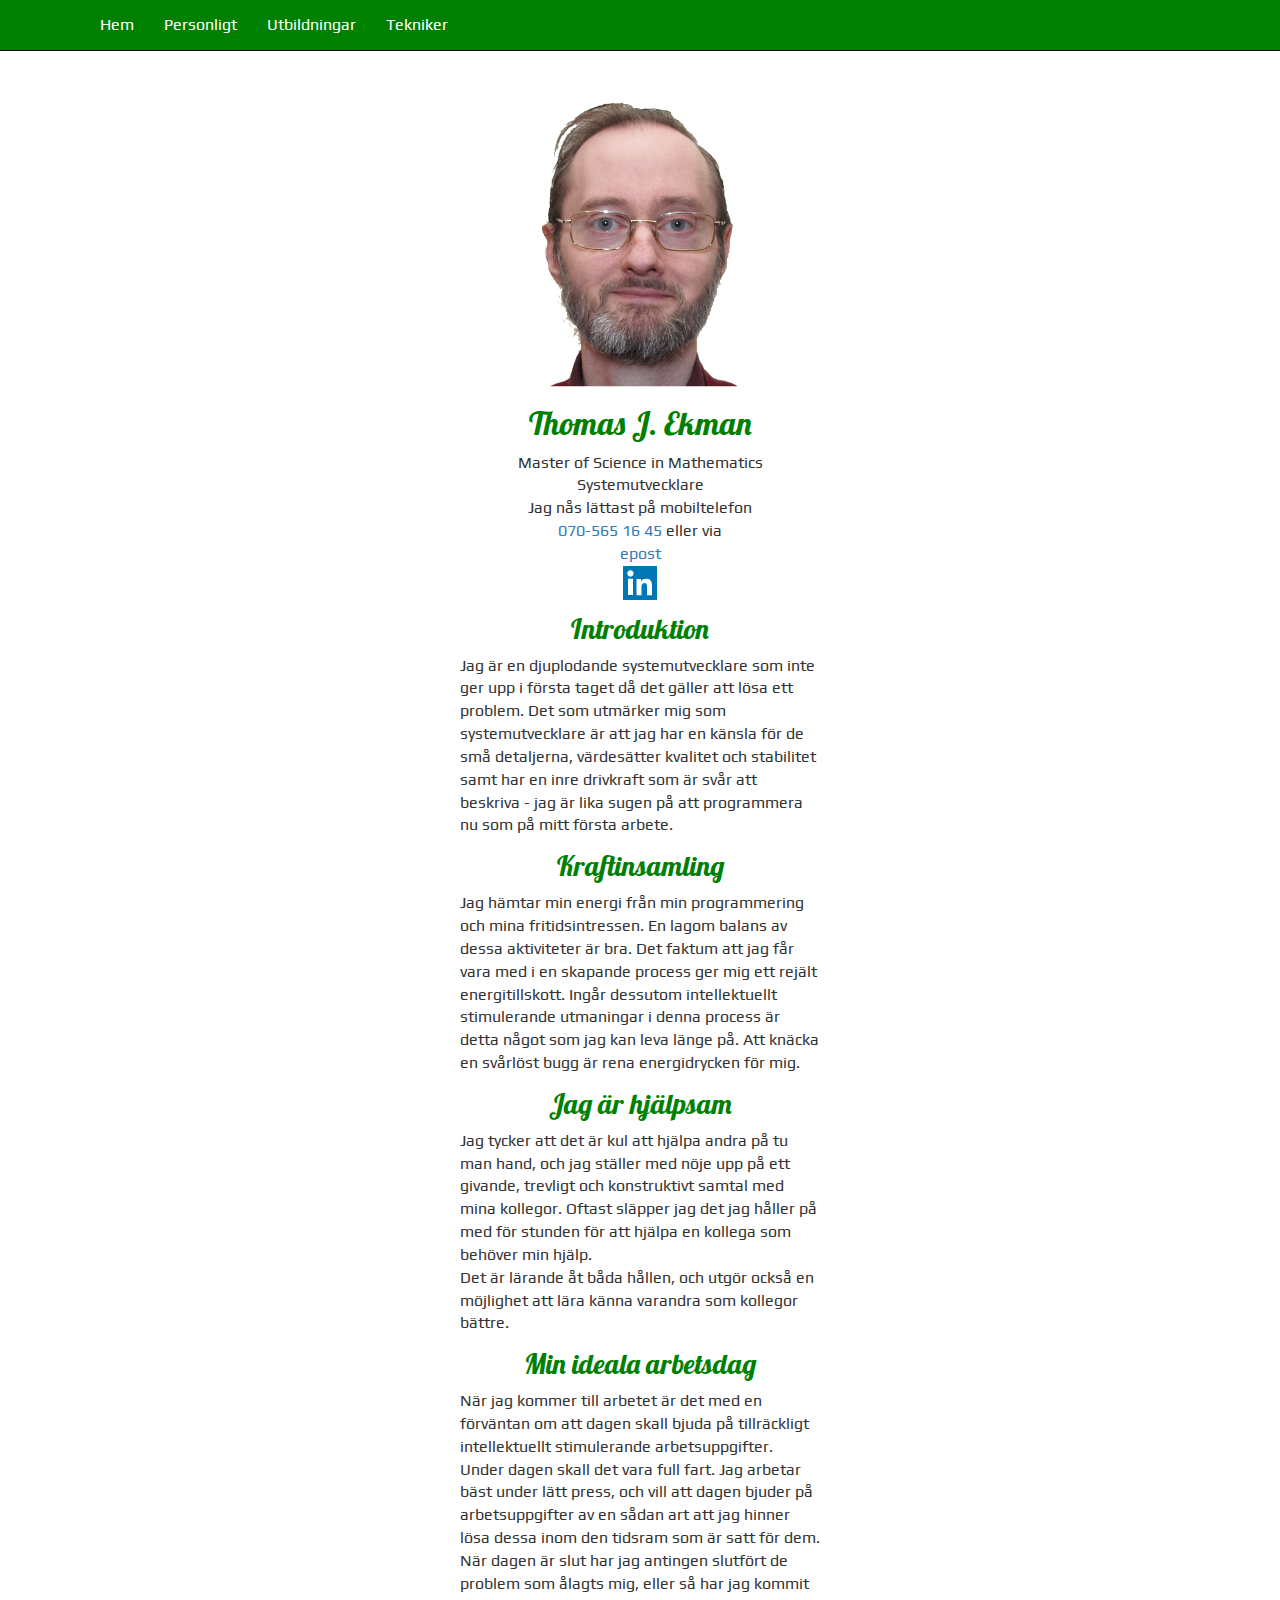
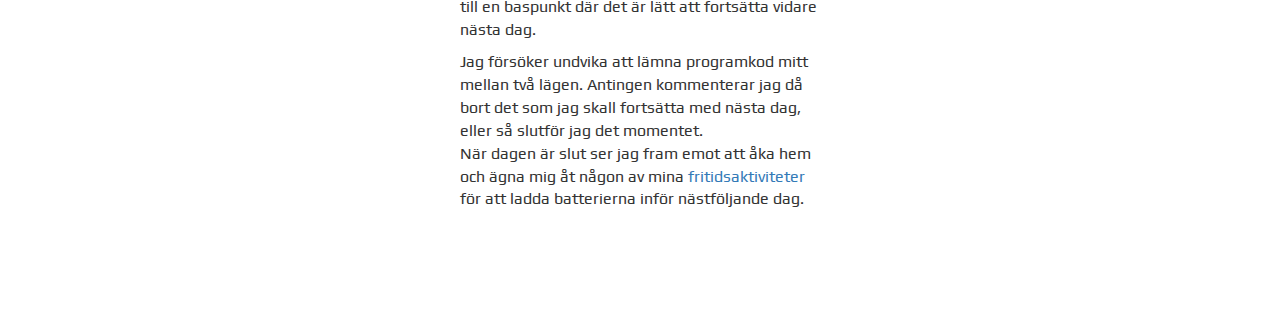
<file: index.html>
﻿<!doctype html>
<html lang="sv">
<head>
    <!-- Global site tag (gtag.js) - Google Analytics -->
    <script async src="https://www.googletagmanager.com/gtag/js?id=UA-60939522-1"></script>
    <script>
        window.dataLayer = window.dataLayer || [];
        function gtag() { dataLayer.push(arguments); }
        gtag('js', new Date());

        gtag('config', 'UA-60939522-1');
    </script>
    <meta charset="utf-8" />
    <meta name="viewport" content="width=device-width, initial-scale=1, shrink-to-fit=no" />
    <meta name="description" content="Med denna hemsida vill jag visa upp min professionella och privata sida utan att gå alltför djupt." />
    <meta name="keywords" content="systemutvecklare, utvecklare, databasprogrammerare, software developer, developer" />
    <meta name="robots" content="index, follow" />
    <meta name="revisit-after" content="1 month" />
    <meta name="author" content="Thomas J. Ekman" />
    <link rel="Shortcut Icon" href="./favicon.ico" type="image/x-icon" />
    <link rel="stylesheet" href="https://maxcdn.bootstrapcdn.com/bootstrap/3.3.7/css/bootstrap.min.css" />
    <script src="https://ajax.googleapis.com/ajax/libs/jquery/3.3.1/jquery.min.js"></script>
    <script src="https://maxcdn.bootstrapcdn.com/bootstrap/3.3.7/js/bootstrap.min.js"></script>
    <link href="https://fonts.googleapis.com/css?family=Lobster" rel="stylesheet">
    <link href="https://fonts.googleapis.com/css?family=Play" rel="stylesheet">
    <link rel="stylesheet" href="./css/styles.css" />
    <title>Thomas J. Ekman - systemutvecklare med sinne för algoritmer</title>
</head>
<body>

    <nav class="navbar navbar-inverse navbar-fixed-top">
        <div class="container">
            <div class="navbar-header">
                <button type="button" class="navbar-toggle" data-toggle="collapse" data-target="#menu">
                    <span class="icon-bar"></span>
                    <span class="icon-bar"></span>
                    <span class="icon-bar"></span>
                </button>
                <a class="navbar-brand" href="#"></a>
            </div>
            <div class="collapse navbar-collapse" id="menu">
                <ul class="nav navbar-nav">
                    <li><a href="index.html">Hem</a></li>
                    <li><a href="personal.html">Personligt</a></li>
                    <li><a href="education.html">Utbildningar</a></li>
                    <li><a href="techniques.html">Tekniker</a></li>
                </ul>
            </div>
        </div>
    </nav>

    <div class="container" style="margin-top:50px">
        <div class="row">
            <div class="col-sm-4"></div>
            <div class="col-sm-4 text-center">
                <img src="img/thomas.png" id="selfie" alt="Självporträtt" />
            </div>
            <div class="col-sm-4"></div>
        </div>
        <div class="row">
            <div class="col-sm-4"></div>
            <div class="col-sm-4 text-center">
                <h1>Thomas J. Ekman</h1>
                Master of Science in Mathematics<br />
                Systemutvecklare<br />
                Jag nås lättast på mobiltelefon<br />
                <a href="&#116;&#101;&#108;&#58;0705651645">070-565 16 45</a> eller via<br />
                <a href="&#109;&#97;&#105;&#108;&#116;&#111;&#58;&#116;&#104;&#101;&#107;&#64;&#116;&#104;&#111;&#109;&#97;&#115;&#45;&#106;&#45;&#101;&#107;&#109;&#97;&#110;&#46;&#110;&#101;&#116;">epost</a><br />
                <a href="https://se.linkedin.com/in/thomasjekman" target="_blank"><img src="img/LinkedIn.png" alt="LinkedIn-knapp" /></a>
            </div>
            <div class="col-sm-4"></div>
        </div>
        <div class="row">
            <div class="col-sm-4"></div>
            <div class="col-sm-4">
                <h2 class="text-center">Introduktion</h2>
                Jag är en djuplodande systemutvecklare som inte ger upp i första
                taget då det gäller att lösa ett problem.

                Det som utmärker mig som systemutvecklare är att jag har en känsla
                för de små detaljerna, värdesätter kvalitet och stabilitet samt har en inre drivkraft
                som är svår att beskriva - jag är lika sugen på att programmera nu som på mitt första arbete.

                <h2 class="text-center">Kraftinsamling</h2>
                Jag hämtar min energi från min programmering och mina fritidsintressen.
                En lagom balans av dessa aktiviteter är bra.
                Det faktum att jag får vara med i en skapande process ger mig ett rejält energitillskott.
                Ingår dessutom intellektuellt stimulerande utmaningar
                i denna process är detta något som jag kan leva länge på.
                Att knäcka en svårlöst bugg är rena energidrycken för mig.

                <h2 class="text-center">Jag är hjälpsam</h2>
                Jag tycker att det är kul att hjälpa andra på tu man hand, och
                jag ställer med nöje upp på ett givande, trevligt och konstruktivt
                samtal med mina kollegor. Oftast släpper jag det jag håller på med för
                stunden för att hjälpa en kollega som behöver min hjälp.<br />
                Det är lärande åt båda hållen, och utgör också en möjlighet
                att lära känna varandra som kollegor bättre.

                <h2 class="text-center">Min ideala arbetsdag</h2>
                <p>
                    När jag kommer till arbetet är det med en förväntan om att
                    dagen skall bjuda på tillräckligt intellektuellt stimulerande arbetsuppgifter.<br />
                    Under dagen skall det vara full fart. Jag arbetar bäst under lätt press, och
                    vill att dagen bjuder på arbetsuppgifter av en sådan art att
                    jag hinner lösa dessa inom den tidsram som är satt för dem.<br />
                    När dagen är slut har jag antingen slutfört de problem som ålagts mig,
                    eller så har jag kommit till en baspunkt där det är lätt att fortsätta vidare
                    nästa dag.
                </p>
                <p>
                    Jag försöker undvika att lämna programkod mitt mellan två lägen.
                    Antingen kommenterar jag då bort det som jag skall fortsätta med nästa dag,
                    eller så slutför jag det momentet.<br />
                    När dagen är slut ser jag fram emot att åka hem och ägna mig åt någon av mina <a href="personal.html#private">fritidsaktiviteter</a>
                    för att ladda batterierna inför nästföljande dag.
                </p>
            </div>
            <div class="col-sm-4"></div>
        </div>
    </div>
    <br /><br /><br /><br /><br />
</body>
</html>
</file>
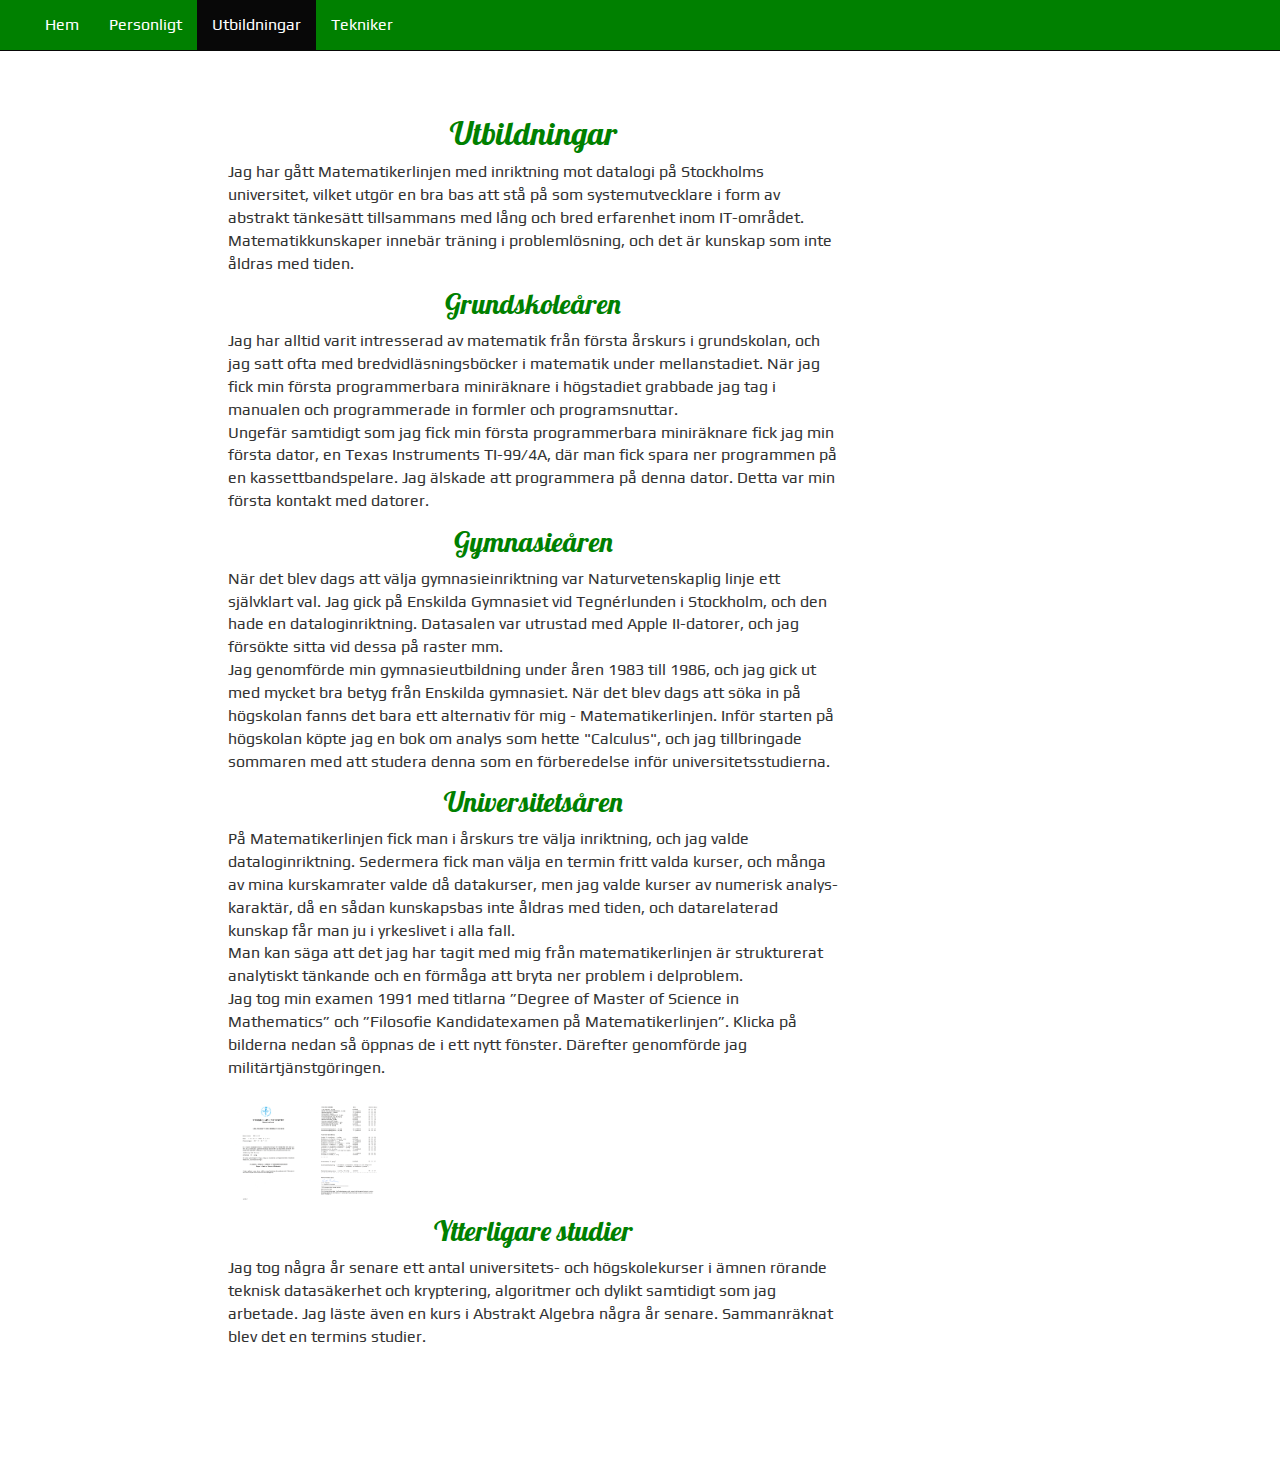
<file: education.html>
﻿<!doctype html>
<html lang="sv">
<head>
    <!-- Global site tag (gtag.js) - Google Analytics -->
    <script async src="https://www.googletagmanager.com/gtag/js?id=UA-60939522-1"></script>
    <script>
        window.dataLayer = window.dataLayer || [];
        function gtag() { dataLayer.push(arguments); }
        gtag('js', new Date());

        gtag('config', 'UA-60939522-1');
    </script>
    <meta charset="utf-8" />
    <meta name="viewport" content="width=device-width, initial-scale=1, shrink-to-fit=no" />
    <meta name="description" content="Här beskriver jag min utbildning från grundskolan till och med universitet." />
    <meta name="keywords" content="Thomas Ekman, Thomas J. Ekman, Master of Science i matematik, studiemotiverad, Enskilda Gymnasiet, Stockholms universitet, KTH" />
    <meta name="robots" content="index, follow" />
    <meta name="author" content="Thomas J. Ekman" />
    <link rel="Shortcut Icon" href="./favicon.ico" type="image/x-icon" />
    <link rel="stylesheet" href="https://maxcdn.bootstrapcdn.com/bootstrap/3.3.7/css/bootstrap.min.css" />
    <script src="https://ajax.googleapis.com/ajax/libs/jquery/3.3.1/jquery.min.js"></script>
    <script src="https://maxcdn.bootstrapcdn.com/bootstrap/3.3.7/js/bootstrap.min.js"></script>
    <link href="https://fonts.googleapis.com/css?family=Lobster|Play" rel="stylesheet">
    <link rel="stylesheet" href="./css/styles.css" />
    <title>Thomas J. Ekman - min utbildning</title>
</head>
<body>
    <nav class="navbar navbar-inverse navbar-fixed-top">
        <div class="container-fluid">
            <div class="navbar-header">
                <button type="button" class="navbar-toggle" data-toggle="collapse" data-target="#menu">
                    <span class="icon-bar"></span>
                    <span class="icon-bar"></span>
                    <span class="icon-bar"></span>
                </button>
                <a class="navbar-brand" href="#"></a>
            </div>
            <div class="collapse navbar-collapse" id="menu">
                <ul class="nav navbar-nav">
                    <li><a href="index.html">Hem</a></li>
                    <li><a href="personal.html">Personligt</a></li>
                    <li class="active"><a href="education.html">Utbildningar</a></li>
                    <li><a href="techniques.html">Tekniker</a></li>
                </ul>
            </div>
        </div>
    </nav>
    <div class="container-fluid">
        <div class="row">
            <div class="col-sm-2"></div>
            <div class="col-sm-6">
                <a class="nav-link" id="education"></a><h1 class="text-center">Utbildningar</h1>
                Jag har gått Matematikerlinjen med inriktning mot datalogi på Stockholms universitet,
                vilket utgör en bra bas att stå på som systemutvecklare i form av
                abstrakt tänkesätt tillsammans med lång och bred erfarenhet inom IT-området.
                Matematikkunskaper innebär träning i problemlösning, och det är kunskap som inte åldras med tiden.

                <h2 class="text-center">Grundskoleåren</h2>
                Jag har alltid varit intresserad av matematik från första årskurs i grundskolan,
                och jag satt ofta med bredvidläsningsböcker i matematik under mellanstadiet.
                När jag fick min första programmerbara miniräknare i högstadiet grabbade jag tag i manualen
                och programmerade in formler och programsnuttar.<br />
                Ungefär samtidigt som jag fick min första programmerbara miniräknare fick jag min första dator,
                en Texas Instruments TI-99/4A, där man fick spara ner programmen på en kassettbandspelare.
                Jag älskade att programmera på denna dator. Detta var min första kontakt med datorer.

                <h2 class="text-center">Gymnasieåren</h2>
                När det blev dags att välja gymnasieinriktning var Naturvetenskaplig linje ett självklart val.
                Jag gick på Enskilda Gymnasiet vid Tegnérlunden i Stockholm, och den hade en dataloginriktning.
                Datasalen var utrustad med Apple II-datorer, och jag försökte sitta vid dessa på raster mm.<br />
                Jag genomförde min gymnasieutbildning under åren 1983 till 1986, och jag gick ut med mycket bra betyg
                från Enskilda gymnasiet. När det blev dags att söka in på högskolan fanns det bara ett
                alternativ för mig - Matematikerlinjen.
                Inför starten på högskolan köpte jag en bok om analys som hette "Calculus", och jag tillbringade sommaren
                med att studera denna som en förberedelse inför universitetsstudierna.

                <h2 class="text-center">Universitetsåren</h2>
                På Matematikerlinjen fick man i årskurs tre välja inriktning, och jag valde dataloginriktning.
                Sedermera fick man välja en termin fritt valda kurser, och många av mina kurskamrater valde då datakurser,
                men jag valde kurser av numerisk analys-karaktär, då en sådan kunskapsbas inte åldras med tiden, och
                datarelaterad kunskap får man ju i yrkeslivet i alla fall.<br />
                Man kan säga att det jag har tagit med mig från
                matematikerlinjen är strukturerat analytiskt tänkande och en förmåga att bryta ner problem i delproblem.<br />
                Jag tog min examen 1991 med titlarna ”Degree of Master of Science in Mathematics” och
                ”Filosofie Kandidatexamen på Matematikerlinjen”. Klicka på bilderna nedan så öppnas de i ett nytt fönster.
                Därefter genomförde jag militärtjänstgöringen.<br /> <br />
                <a href="doc/examen-su1.png" target="_blank"><img src="doc/examen-su1.png" height="100" alt="Första sidan av universitetsbetyget" /></a>&nbsp;
                <a href="doc/examen-su2.png" target="_blank"><img src="doc/examen-su2.png" height="100" alt="Andra sidan av universitetsbetyget" /></a>

                <h2 class="text-center">Ytterligare studier</h2>
                Jag tog några år senare ett antal universitets- och högskolekurser i ämnen rörande teknisk datasäkerhet och kryptering,
                algoritmer och dylikt samtidigt som jag arbetade.
                Jag läste även en kurs i Abstrakt Algebra några år senare. Sammanräknat blev det en termins studier.
            </div>
            <div class="col-sm-4"></div>
        </div>
    </div>
    <br /><br /><br /><br /><br />
</body>
</html>
</file>
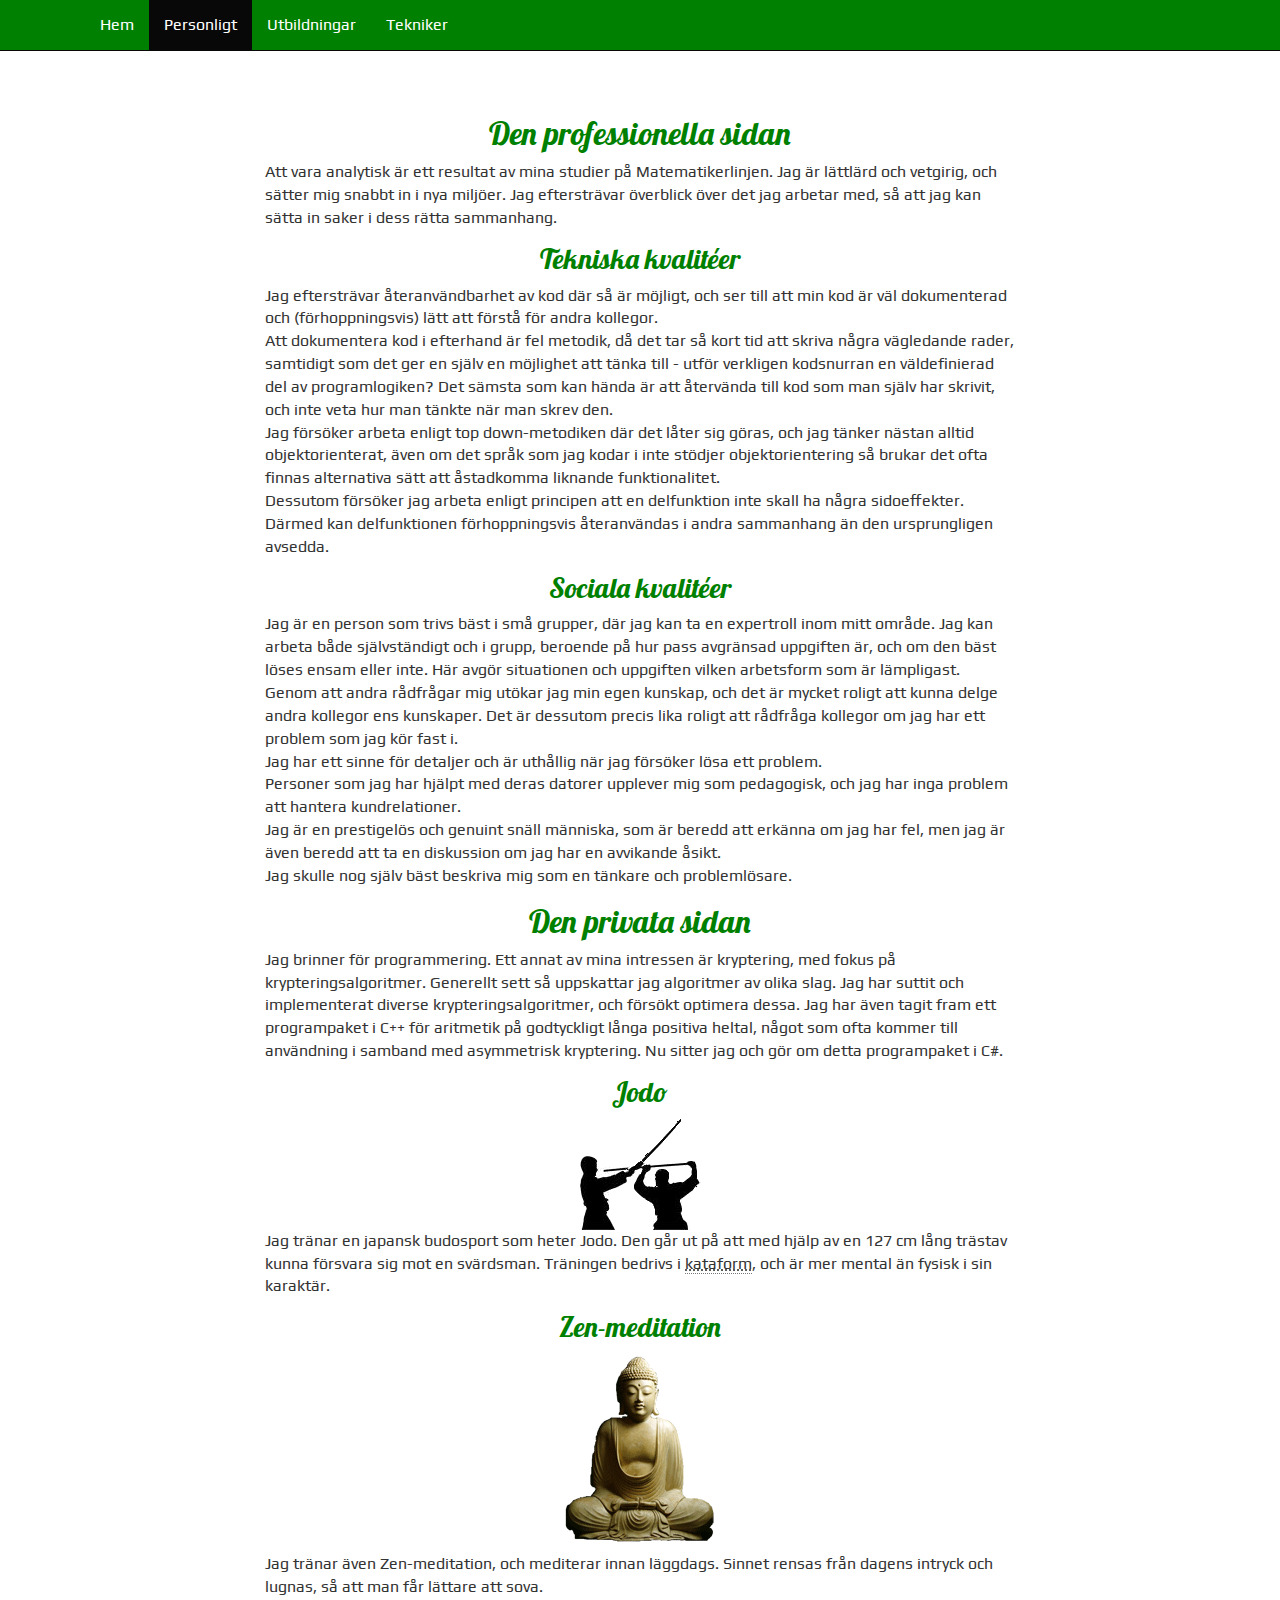
<file: personal.html>
﻿<!doctype html>
<html lang="sv">
<head>
    <!-- Global site tag (gtag.js) - Google Analytics -->
    <script async src="https://www.googletagmanager.com/gtag/js?id=UA-60939522-1"></script>
    <script>
        window.dataLayer = window.dataLayer || [];
        function gtag() { dataLayer.push(arguments); }
        gtag('js', new Date());

        gtag('config', 'UA-60939522-1');
    </script>
    <meta charset="utf-8" />
    <meta name="viewport" content="width=device-width, initial-scale=1, shrink-to-fit=no" />
    <meta name="description" content="Här beskriver jag mina personliga egenskaper både självupplevda men även sådant som jag har fått höra av andra." />
    <meta name="keywords" content="hjälpsam, sinne för detaljer, problemlösare, tänkare, analytisk, metodisk, kryptering, Jodo, Zen, meditation, musiklyssning, fotografering" />
    <meta name="robots" content="index, follow" />
    <meta name="revisit-after" content="1 month" />
    <meta name="author" content="Thomas J. Ekman" />
    <link rel="Shortcut Icon" href="./favicon.ico" type="image/x-icon" />
    <link rel="stylesheet" href="https://maxcdn.bootstrapcdn.com/bootstrap/3.3.7/css/bootstrap.min.css" />
    <script src="https://ajax.googleapis.com/ajax/libs/jquery/3.3.1/jquery.min.js"></script>
    <script src="https://maxcdn.bootstrapcdn.com/bootstrap/3.3.7/js/bootstrap.min.js"></script>
    <link href="https://fonts.googleapis.com/css?family=Lobster" rel="stylesheet">
    <link href="https://fonts.googleapis.com/css?family=Play" rel="stylesheet">
    <link rel="stylesheet" href="./css/styles.css" />
    <title>Thomas J. Ekman - personliga egenskaper</title>
</head>
<body>
    <nav class="navbar navbar-inverse navbar-fixed-top">
        <div class="container">
            <div class="navbar-header">
                <button type="button" class="navbar-toggle" data-toggle="collapse" data-target="#menu">
                    <span class="icon-bar"></span>
                    <span class="icon-bar"></span>
                    <span class="icon-bar"></span>
                </button>
                <a class="navbar-brand" href="#"></a>
            </div>
            <div class="collapse navbar-collapse" id="menu">
                <ul class="nav navbar-nav">
                    <li><a href="index.html">Hem</a></li>
                    <li class="active"><a href="personal.html">Personligt</a></li>
                    <li><a href="education.html">Utbildningar</a></li>
                    <li><a href="techniques.html">Tekniker</a></li>
                </ul>
            </div>
        </div>
    </nav>

    <div class="container">
        <div class="row">
            <div class="col-sm-2"></div>
            <div class="col-sm-8">
                <a class="nav-link" id="personal"></a>
                <h1 class="text-center">Den professionella sidan</h1>
                Att vara analytisk är ett resultat av mina studier på Matematikerlinjen.
                Jag är lättlärd och vetgirig, och sätter mig snabbt in i nya miljöer.                 
                Jag eftersträvar överblick över det jag arbetar med, så att jag kan sätta
                in saker i dess rätta sammanhang.
                <h2 class="text-center">Tekniska kvalitéer</h2>
                Jag eftersträvar återanvändbarhet av kod där så är möjligt, och ser till att min kod är väl dokumenterad
                och (förhoppningsvis) lätt att förstå för andra kollegor. <br />
                Att dokumentera kod i efterhand är fel metodik, då det tar så kort tid att skriva några vägledande rader,
                samtidigt som det ger en själv en möjlighet att tänka till - utför verkligen kodsnurran en väldefinierad
                del av programlogiken? Det sämsta som kan hända är att återvända till kod som man själv har skrivit, och inte veta hur man tänkte när man skrev den.<br />
                Jag försöker arbeta enligt top down-metodiken där det låter sig göras, och jag tänker nästan alltid objektorienterat,
                även om det språk som jag kodar i inte stödjer objektorientering så brukar det ofta finnas alternativa sätt att
                åstadkomma liknande funktionalitet.<br />
                Dessutom försöker jag arbeta enligt principen att en delfunktion inte skall ha några sidoeffekter.
                Därmed kan delfunktionen förhoppningsvis återanvändas i andra sammanhang än den ursprungligen avsedda.<br />

                <h2 class="text-center">Sociala kvalitéer</h2>
                Jag är en person som trivs bäst i små grupper, där jag kan ta en expertroll inom mitt område.
                Jag kan arbeta både självständigt och i grupp, beroende på hur pass avgränsad uppgiften är,
                och om den bäst löses ensam eller inte.
                Här avgör situationen och uppgiften vilken arbetsform som är lämpligast.<br />
                Genom att andra rådfrågar mig utökar jag min egen kunskap, och det är mycket roligt att kunna
                delge andra kollegor ens kunskaper. Det är dessutom precis lika roligt att rådfråga kollegor
                om jag har ett problem som jag kör fast i.<br />
                Jag har ett sinne för detaljer och är uthållig när jag försöker lösa ett problem. <br />
                Personer som jag har hjälpt med deras datorer upplever mig som pedagogisk,
                och jag har inga problem att hantera kundrelationer.<br />
                Jag är en prestigelös och genuint snäll människa, som är beredd att erkänna om jag har fel,
                men jag är även beredd att ta en diskussion om jag har en avvikande åsikt. <br />
                Jag skulle nog själv bäst beskriva mig som en tänkare och problemlösare.
            </div>
            <div class="col-sm-2"></div>
        </div>
        <div class="row" id="private">
            <div class="col-sm-2"></div>
            <div class="col-sm-8">
                <h1 class="text-center">Den privata sidan</h1>
                Jag brinner för programmering. Ett annat av mina intressen är kryptering, med fokus på krypteringsalgoritmer.
                Generellt sett så uppskattar jag algoritmer av olika slag.
                Jag har suttit och implementerat diverse krypteringsalgoritmer, och försökt optimera dessa.
                Jag har även tagit fram ett programpaket i C++ för aritmetik på godtyckligt långa positiva heltal,
                något som ofta kommer till användning i samband med asymmetrisk kryptering.
                Nu sitter jag och gör om detta programpaket i C#.
            </div>
            <div class="col-sm-2"></div>
        </div>
        <div class="row">
            <div class="col-sm-2"></div>
            <div class="col-sm-8"><h2 class="text-center">Jodo</h2></div>
            <div class="col-sm-2"></div>
        </div>
        <div class="row">
            <div class="col-sm-2"></div>
            <div class="col-sm-8 text-center">
                <img src="img/jodo.gif" alt="Jodoutövare" />
            </div>
            <div class="col-sm-2"></div>
        </div>
        <div class="row">
            <div class="col-sm-2"></div>
            <div class="col-sm-8">
                Jag tränar en japansk budosport som heter Jodo.
                Den går ut på att med hjälp av en 127 cm lång trästav
                kunna försvara sig mot en svärdsman.
                Träningen bedrivs i <abbr title="Förutbestämda rörelsemönster">kataform</abbr>, och är mer mental än fysisk
                i sin karaktär.
            </div>
            <div class="col-sm-2"></div>
        </div>
        <div class="row">
            <div class="col-sm-2"></div>
            <div class="col-sm-8"><h2 class="text-center">Zen-meditation</h2></div>
            <div class="col-sm-2"></div>
        </div>
        <div class="row">
            <div class="col-sm-2"></div>
            <div class="col-sm-8 text-center"><img src="img/buddha.gif" alt="Buddha" /></div>
            <div class="col-sm-2"></div>
        </div>
        <div class="row">
            <div class="col-sm-2"></div>
            <div class="col-sm-8">
                Jag tränar även Zen-meditation, och mediterar innan läggdags.
                Sinnet rensas från dagens intryck och lugnas, så att man får
                lättare att sova.
            </div>
            <div class="col-sm-2"></div>
        </div>
    </div>
    <br /><br /><br /><br /><br />
</body>
</html>
</file>
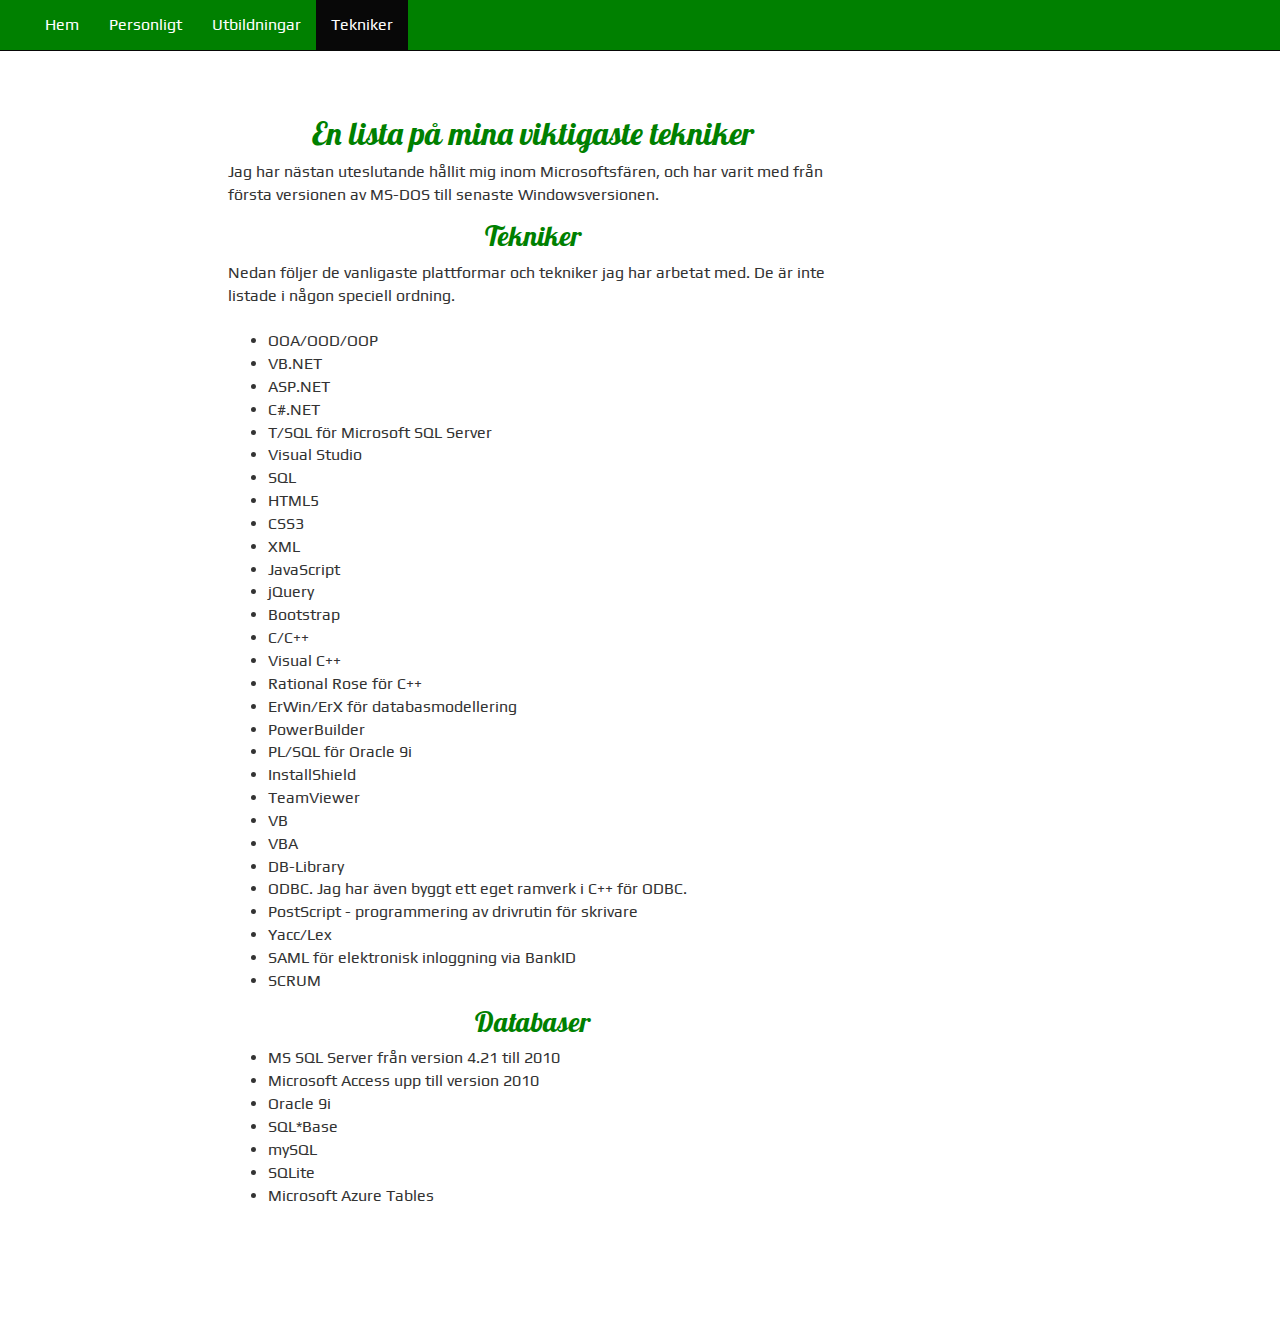
<file: techniques.html>
﻿<!doctype html>
<html lang="sv">
<head>
    <!-- Global site tag (gtag.js) - Google Analytics -->
    <script async src="https://www.googletagmanager.com/gtag/js?id=UA-60939522-1"></script>
    <script>
        window.dataLayer = window.dataLayer || [];
        function gtag(){dataLayer.push(arguments);}
        gtag('js', new Date());

        gtag('config', 'UA-60939522-1');
    </script>
    <meta charset="utf-8" />
    <meta name="viewport" content="width=device-width, initial-scale=1, shrink-to-fit=no" />
    <meta name="description" content="Här beskriver jag min tekniska och yrkesmässiga kunskap. De tekniska egenskaperna är listade i punktform." />
    <meta name="keywords" content="Thomas Ekman, Thomas J. Ekman, C#, SQL, ASP.NET, HTML5, CSS3, C++" />
    <meta name="robots" content="index, follow" />
    <meta name="author" content="Thomas J. Ekman" />
    <link rel="Shortcut Icon" href="./favicon.ico" type="image/x-icon" />
    <link rel="stylesheet" href="https://maxcdn.bootstrapcdn.com/bootstrap/3.3.7/css/bootstrap.min.css" />
    <script src="https://ajax.googleapis.com/ajax/libs/jquery/3.3.1/jquery.min.js"></script>
    <script src="https://maxcdn.bootstrapcdn.com/bootstrap/3.3.7/js/bootstrap.min.js"></script>
    <link href="https://fonts.googleapis.com/css?family=Lobster|Play" rel="stylesheet">
    <link rel="stylesheet" href="./css/styles.css" />
    <title>Thomas J. Ekman - tekniska kunskaper</title>
</head>
<body>
    <nav class="navbar navbar-inverse navbar-fixed-top">
        <div class="container-fluid">
            <div class="navbar-header">
                <button type="button" class="navbar-toggle" data-toggle="collapse" data-target="#menu">
                    <span class="icon-bar"></span>
                    <span class="icon-bar"></span>
                    <span class="icon-bar"></span>
                </button>
                <a class="navbar-brand" href="#"></a>
            </div>
            <div class="collapse navbar-collapse" id="menu">
                <ul class="nav navbar-nav">
                    <li><a href="index.html">Hem</a></li>
                    <li><a href="personal.html">Personligt</a></li>
                    <li><a href="education.html">Utbildningar</a></li>
                    <li class="active"><a href="techniques.html">Tekniker</a></li>
                </ul>
            </div>
        </div>
    </nav>
    
    <div class="container-fluid">
        <div class="row">
            <div class="col-sm-2"></div>
            <div class="col-sm-6">
                <a class="nav-link" id="techniques"></a><h1 class="text-center">En lista på mina viktigaste tekniker</h1>
                Jag har nästan uteslutande hållit mig inom Microsoftsfären,
                och har varit med från första versionen av MS-DOS till senaste Windowsversionen.
                <h2 class="text-center">Tekniker</h2>
                Nedan följer de vanligaste plattformar och tekniker jag har arbetat med.
                De är inte listade i någon speciell ordning.
            </div>
            <div class="col-sm-4"></div>
        </div>
        <div class="row">
            <div class="col-sm-2"></div>
            <div class="col-sm-6">
                <br />
                <ul>
                    <li>OOA/OOD/OOP</li>
                    <li>VB.NET</li>
                    <li>ASP.NET</li>
                    <li>C#.NET</li>
                    <li>T/SQL för Microsoft SQL Server</li>
                    <li>Visual Studio</li>
                    <li>SQL</li>
                    <li>HTML5</li>
                    <li>CSS3</li>
                    <li>XML</li>
                    <li>JavaScript</li>
                    <li>jQuery</li>
                    <li>Bootstrap</li>
                    <li>C/C++</li>
                    <li>Visual C++</li>
                    <li>Rational Rose för C++</li>
                    <li>ErWin/ErX för databasmodellering</li>
                    <li>PowerBuilder</li>
                    <li>PL/SQL för Oracle 9i</li>
                    <li>InstallShield</li>
                    <li>TeamViewer</li>
                    <li>VB</li>
                    <li>VBA</li>
                    <li>DB-Library</li>
                    <li>ODBC. Jag har även byggt ett eget ramverk i C++ för ODBC.</li>
                    <li>PostScript - programmering av drivrutin för skrivare</li>
                    <li>Yacc/Lex</li>
                    <li>SAML för elektronisk inloggning via BankID</li>
                    <li>SCRUM</li>
                </ul>
                <h2 class="text-center">Databaser</h2>
                <ul>
                    <li>MS SQL Server från version 4.21 till 2010</li>
                    <li>Microsoft Access upp till version 2010</li>
                    <li>Oracle 9i</li>                    
                    <li>SQL*Base</li>
                    <li>mySQL</li>
                    <li>SQLite</li>
                    <li>Microsoft Azure Tables</li>
                </ul>
            </div>
            <div class="col-sm-4"></div>
        </div>
    </div>
    <br /><br /><br /><br /><br />
</body>
</html>
</file>
<file: css/styles.css>
﻿ body 
 {
    font-family: 'Play', sans-serif;
    font-size: 16px;
    background-image: url('https://thomas-j-ekman.net/img/background.png');
    height: 1000px;
    margin-top: 100px;
}

#container
{
    /*
    max-width : 1024px;
    max-height : 300px;
    margin-left : 100px;
    margin-top : 100px;
    font-family: 'Play', sans-serif;
    font-size: 16px;*/
    /*background-color: antiquewhite;*/
}
.container-fluid
{
}

#topfont
{
    font-family: 'Lobster', serif;
    font-size: 30px;
    color: black;
}

.navbar-inverse
{
    background-color: green;
    color: white;
}

/*
.navbar-inverse .navbar-nav>li>a
{
    background-color: green;
    color: white;
}
*/
/* unvisited link */
.navbar-inverse .navbar-nav>li>a:link {
    color: white;
    font-weight: normal;
}

/* visited link */
.navbar-inverse .navbar-nav>li>a:visited {
    color: white;
    font-weight: normal;
}

/* mouse over link */
.navbar-inverse .navbar-nav>li>a:hover {
    color: white;
    background-color: #00a000;
    font-weight: bold;
}
/* selected link */
.navbar-inverse .navbar-nav>li>a:active {
    color: white;
    font-weight: normal;
}

/* used by index.html to scale the selfie down */
#selfie
{
    width: 200px;
}

/* headers */
h1,h2,h3,h4,h5,h6
{
    margin-top: 0.5em;
    font-family: 'Lobster', cursive;
    color: green;
}
h1 
{
    font-size : 32px;
}
h2 
{
    font-size: 28px;
}
h3 
{
    font-size: 24px;
}
h4 
{
    font-size: 20px;
}
</file>
